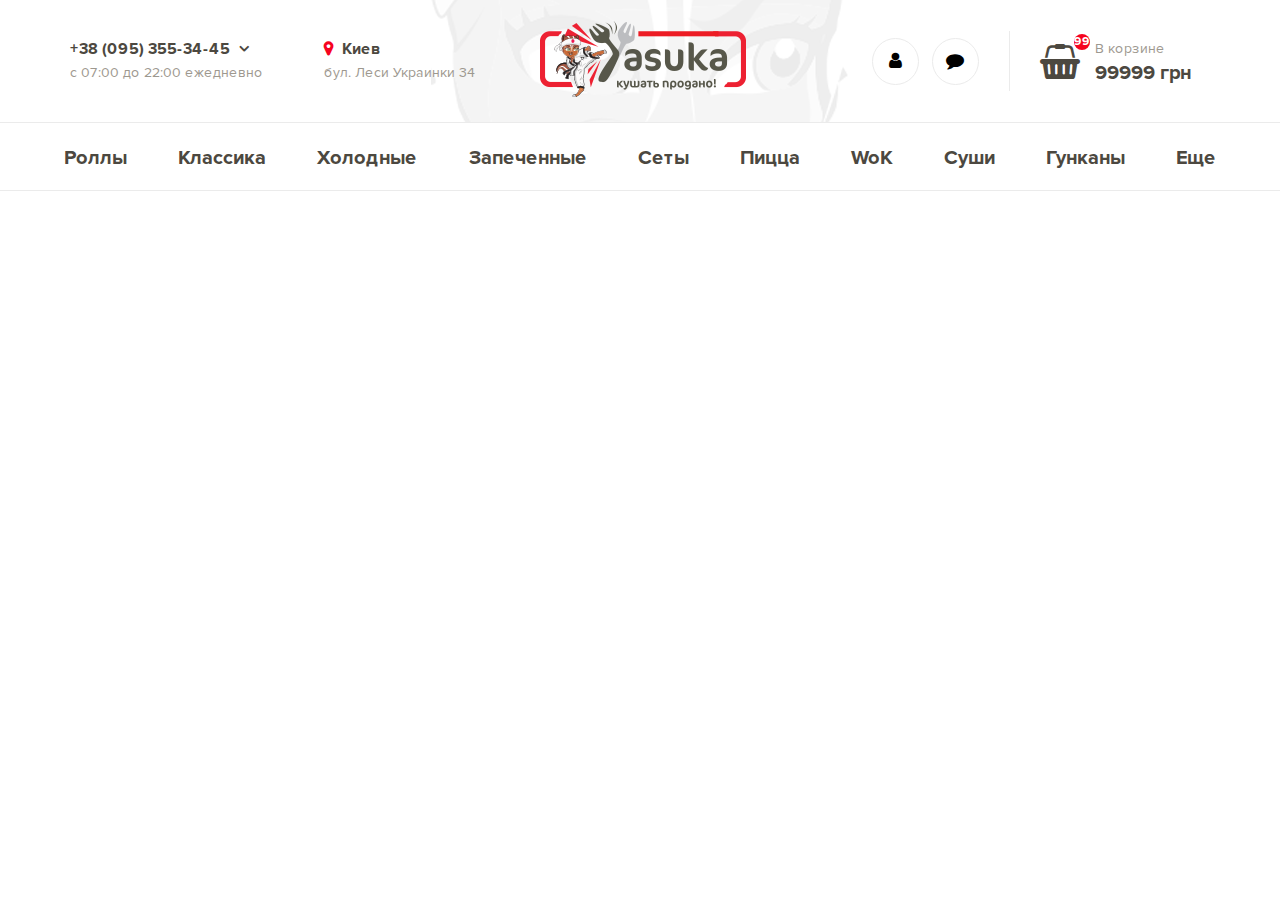
<file: pages/temp/header.html>
<!DOCTYPE html>
<html lang="en">
<head>
    <meta charset="UTF-8">
    <meta name="viewport" content="width=device-width, initial-scale=1.0">
    <meta http-equiv="X-UA-Compatible" content="ie=edge">
    <meta name="author" content="Anton Redko">
    <title>Yasuka</title>
    <link rel="icon" href="../../img/favicon.ico" type="image/x-icon">
    <link rel="stylesheet" href="../../font-awesome/css/font-awesome.min.css">
    <link rel="stylesheet" href="../../css/main.css">
    <link rel="stylesheet" href="../../css/common.css">
    <link rel="stylesheet" href="../../css/fonts.css">
</head>
<body class="w100 bgr-wh">
    <header class="w-inh bgr-wh">
        <div class="w-inh d-flex j-cen">
            <div class="w1140_pad15 d-flex row j-btw al-cen">
                <div>
                    <p class="font-b dark s16 h24">+38 (095) 355-34-45 <i class="tal-cen fa fa-angle-down" aria-hidden="true"></i></p>
                    <p class="font-reg l-grey s14 h24">с 07:00 до 22:00 ежедневно</p>
                </div>
                <div>
                    <p class="font-b dark s16 h24"><i class="tal-cen fa fa-map-marker" aria-hidden="true"></i> Киев</p>
                    <p class="font-reg l-grey s14 h24">бул. Леси Украинки 34</p>
                </div>
                <a class="logo" href="../../index.php"><img src="../../img/logo.png" alt="Yasuka"></a>
                <div class="group-header d-flex row j-cen al-cen">
                    <div class="group-small d-flex row j-end al-cen">
                        <div class="circle d-flex j-cen al-cen"><i class="fa fa-user s18" aria-hidden="true"></i></div>
                        <div class="circle d-flex j-cen al-cen"><i class="fa fa-comment s18" aria-hidden="true"></i></div>
                    </div>
                    <div class="h-inh line-vert"></div>
                    <a href="#">
                        <div class="group-small d-flex al-cen">
                            <i class="fa fa-shopping-basket" aria-hidden="true"><div class="font-b count d-flex j-cen al-cen">99</div></i>
                            <div class="in-cart h-inh d-flex col j-cen">
                                <div class="font-reg l-grey s14 h24">В корзине</div>
                                <div class="font-b dark s20 h24">99999 грн</div>
                            </div>
                        </div>
                    </a>    
                </div>
            </div>
        </div>
        <div class="d-flex j-cen">
            <div class="navbar w1170 d-flex row j-btw al-cen">
                <p class="h-inh"><a class="font-b dark s20 h24 w-inh d-flex al-cen" href="#">Роллы</a></p>
                <p class="h-inh"><a class="font-b dark s20 h24 w-inh d-flex al-cen" href="#">Классика</a></p>
                <p class="h-inh"><a class="font-b dark s20 h24 w-inh d-flex al-cen" href="#">Холодные</a></p>
                <p class="h-inh"><a class="font-b dark s20 h24 w-inh d-flex al-cen" href="#">Запеченные</a></p>
                <p class="h-inh"><a class="font-b dark s20 h24 w-inh d-flex al-cen" href="#">Сеты</a></p>
                <p class="h-inh"><a class="font-b dark s20 h24 w-inh d-flex al-cen" href="#">Пицца</a></p>
                <p class="h-inh"><a class="font-b dark s20 h24 w-inh d-flex al-cen" href="#">WoK</a></p>
                <p class="h-inh"><a class="font-b dark s20 h24 w-inh d-flex al-cen" href="#">Суши</a></p>
                <p class="h-inh"><a class="font-b dark s20 h24 w-inh d-flex al-cen" href="#">Гунканы</a></p>
                <p class="h-inh"><a class="font-b dark s20 h24 w-inh d-flex al-cen" href="#">Еще</a></p>
            </div>
        </div>
    </header>
</file>
<file: css/main.css>
/*------------------------------ Хедер ------------------------------*/
header{
    height: 190px;
}
header>div:first-child{
    border-bottom: 1px solid #ebebeb;
}
header>div:first-child>div{
    height: 122px;
    background: center center url(../img/header-backgr.png) no-repeat;
}
.fa-angle-down, .fa-map-marker{
    font-size: 16px;
    font-weight: bold;
}
.fa-angle-down{
    color: #4c4840;
    margin-left: 5px;
}
.fa-map-marker{
    color: #f6041f;
    margin-right: 5px;
}
.group-header{
    height: 60px;
}
.group-small{
    width: 200px;
    height: 47px;
}
.circle{
    width: 45px;
    height: 45px;
    border: 1px solid #ebebeb;
    border-radius: 50%;
    -webkit-border-radius: 50%;
    -moz-border-radius: 50%;
    -ms-border-radius: 50%;
    -o-border-radius: 50%;
}
.circle:first-child{
    margin-right: 13px;
}
.circle:last-child{
    margin-right: 30px;
}
.line-vert{
    width: 1px;
    background: #ebebeb;
}
header .fa-shopping-basket{
    font-size: 35px;
    margin-left: 30px;
    position: relative;
    float: left;
}
.count{
    width: 16px;
    height: 16px;
    background: #f6041f;
    font-size: 12px;
    line-height: 24px;
    color: #ffffff;
    position: absolute;
    right: -10px;
    top: -10px;
    border-radius: 50%;
    -webkit-border-radius: 50%;
    -moz-border-radius: 50%;
    -ms-border-radius: 50%;
    -o-border-radius: 50%;
}
.in-cart{
    margin-left: 15px;
}
header>div:last-child{
    border-bottom: 1px solid #ebebeb;
}

/*------------------------------ Меню ------------------------------*/
.navbar{
    height: 67px;
}
.navbar>p>a{
    height: 64px;
    padding: 0 9px;
    text-decoration: none;
    border-top: 3px solid #ffffff;
}
.navbar>p>a:hover{
    border-top: 3px solid #f6041f;
}
.banner{
    height: 466px;
    background: url(../img/banner.png) 50% 10%;
}

/*------------------------------ Фильтры ------------------------------*/
.filter{
    height: 40px;
    margin-right: 20px;
    border-radius: 25px;
    -webkit-border-radius: 25px;
    -moz-border-radius: 25px;
    -ms-border-radius: 25px;
    -o-border-radius: 25px;
}
.filter:last-child{
    margin-right: 0;
}
.filter>i:first-child{
    margin-left: 15px;
}
.filter>p{
    margin: 0 10px;
}
.filter>i:last-child{
    margin-right: 15px;
}
.filter:hover{
    opacity: 0.8;
    cursor: pointer;
}
.filterActive{
    background: #f6041f;
    color: #ffffff;
}
.filterNoActive{
    background: #f3f2f3;
    color: #8a867e;
}

/*------------------------------ Каталог ------------------------------*/
.prod{
    width: 360px;
    height: 480px;
    margin-bottom: 30px;
    border: 1px solid #ebebeb;
    border-radius: 10px;
    -webkit-border-radius: 10px;
    -moz-border-radius: 10px;
    -ms-border-radius: 10px;
    -o-border-radius: 10px;
}
.prod>div:first-child{
    height: 47px;
    margin-top: 10px;
}
.new, .discount{
    width: 55px;
    height: 25px;
    float: left;
    margin: 6px 0 0 29px;
    color: #ffffff;
    border-radius: 5px;
    -webkit-border-radius: 5px;
    -moz-border-radius: 5px;
    -ms-border-radius: 5px;
    -o-border-radius: 5px;
}
.new{
    background: #66a100;
}
.discount{
    background: #e44615;
}
.like{
    width: 86px;
    float: right;
    background: #faeded;
    color: #f6041f;
    border-radius: 15px 0 0 15px;
    -webkit-border-radius: 15px 0 0 15px;
    -moz-border-radius: 15px 0 0 15px;
    -ms-border-radius: 15px 0 0 15px;
    -o-border-radius: 15px 0 0 15px;
}
.like>i{
    margin-right: 8px;
}
.prod>img{
    width: 230px;
    margin-top: -10px;
    transition: 1s;
    -webkit-transition: 1s;
    -moz-transition: 1s;
    -ms-transition: 1s;
    -o-transition: 1s;
}
.prod>img:hover{
    transform: scale(1.1);
    -webkit-transform: scale(1.1);
    -moz-transform: scale(1.1);
    -ms-transform: scale(1.1);
    -o-transform: scale(1.1);
}
.title:hover{
    cursor: pointer;
    color: #f6041f;
}
.prod>p.font-sb{
    width: 60%;
}
.prod>div:last-child{
    margin-bottom: 10px;
}
.prod>div:last-child>p{
    margin-left: 30px;
}
.prod button{
    padding: 10px 20px;
    border: 2px solid #f6041f;
    border-radius: 15px;
    -webkit-border-radius: 15px;
    -moz-border-radius: 15px;
    -ms-border-radius: 15px;
    -o-border-radius: 15px;
}
.prod button:hover{
    background: #f6041f;
    color: #ffffff;
    cursor: pointer;
}
.prod .fa-shopping-basket{
    margin-right: 10px;
}
.showMore{
    padding: 10px 20px;
    background: none;
    margin: 10px 0 40px 0;
    border: 2px solid #ffffff;
}
.showMore>i{
    color: #f6041f;
    font-size: 30px;
    margin-right: 10px;
}
.showMore:hover{
    cursor: pointer;
    border: 2px solid #f6041f;
    border-radius: 15px;
    -webkit-border-radius: 15px;
    -moz-border-radius: 15px;
    -ms-border-radius: 15px;
    -o-border-radius: 15px;
}

/*------------------------------ Акции ------------------------------*/
.stocks{
    margin-bottom: 45px;
}
.stocksAll{
    padding: 15px 20px;
    border: 2px solid #ebebeb;
    border-radius: 15px;
    -webkit-border-radius: 15px;
    -moz-border-radius: 15px;
    -ms-border-radius: 15px;
    -o-border-radius: 15px;
}
.stocksAll>i{
    margin-left: 20px;
}
.stocksAll:hover{
    border: 2px solid #ed2132;
    background: #ed2132;
    color: #ffffff;
}
.stock{
    width: 48%;
    height: 240px;
    margin-bottom: 75px;
    border-radius: 10px;
    -webkit-border-radius: 10px;
    -moz-border-radius: 10px;
    -ms-border-radius: 10px;
    -o-border-radius: 10px;
}
.stock:first-child{
    background: #ed9e4b;
}
.stock:first-child>div{
    background: center right url(../img/strock-1.png) no-repeat;
}
.stock:nth-child(2){
    background: #e84d1d;
}
.stock:nth-child(2)>div{
    background: center right url(../img/strock-2.png) no-repeat;
}
.stock>div>div{
    width: 50%;
    padding-left: 25px;
}
.stock>div>div>p{
    color: #ffffff;
}
.stock-num{
    width: 50%;
    padding: 10px 20px;
    border: 1px dashed #ffffff;
    border-radius: 25px;
    -webkit-border-radius: 25px;
    -moz-border-radius: 25px;
    -ms-border-radius: 25px;
    -o-border-radius: 25px;
}

/*------------------------------ Доставка ------------------------------*/
.deliv>p:first-child{
    margin-bottom: 45px;
}
.deliv>p:last-child{
    margin-bottom: 75px;
}
.deliv+div>div{
    height: 340px;
    padding: 0 70px;
    background: center right url(../img/delivloc.png) no-repeat;
}
.deliv+div>div>a{
    top: 35px;
    left: 45px;
    padding: 20px 25px;
    border: 1px dashed #ed2132;
    color: #ed2132;
    border-radius: 35px;
    -webkit-border-radius: 35px;
    -moz-border-radius: 35px;
    -ms-border-radius: 35px;
    -o-border-radius: 35px;
}
.deliv+div>div>a:hover{
    background: #ed2132;
    color: #ffffff;
}
.deliv+div>div>p{
    margin-top: 45px;
}
.deliv+div>div>p:last-child{
    margin-top: 0;
}

/*------------------------------ Футер ------------------------------*/
footer{
    height: 431px;
    border-top: 1px solid #ebebeb;
}
footer>div:first-child{
    height: 307px;
}
footer>div:first-child i{
    margin: 0 20px 0 3px;
}
footer>div:first-child>div>div:first-child,
footer>div:first-child>div>div:first-child+div,
footer>div:first-child>div>div:first-child+div+div,
footer>div:first-child>div>div:last-child{
    height: 262px;
    padding-top: 45px;
}
footer>div:first-child>div>div:first-child+div>a>p:hover,
footer>div:first-child>div>div:first-child+div+div>a>p:hover{
    color: #f6041f;
}
footer>div:first-child>div>div:first-child{
    width: 210px;
}
footer>div:first-child>div>div:first-child+div{
    width: 145px;
}
footer>div:first-child>div>div:last-child{
    width: 230px;
}
footer>div:first-child>div>div:last-child>p:nth-child(2){
    margin: -30px 0 10px 0;
}
footer>div:nth-child(2){
    height: 123px;
}
footer>div:nth-child(2)>div{
    border-top: 1px solid #ebebeb;
}
footer>div:nth-child(2)>div>div{
    width: 360px;
}
footer>div:last-child>div>div>div>a:last-child>.social{
    margin-right: 0;
}
.social{
    width: 44px;
    height: 44px;
    margin-right: 10px;
    font-size: 20px;
    border: 2px solid #ededed;
    border-radius: 30%;
    -webkit-border-radius: 30%;
    -moz-border-radius: 30%;
    -ms-border-radius: 30%;
    -o-border-radius: 30%;
}
.social:hover{
    background-color: #f6041f;
    color: #ffffff;
    border: 2px solid #f6041f;
}
</file>
<file: css/common.css>
*{
    margin: 0; 
    padding: 0;
}
a{
    text-decoration: none;
    color: #4c4840;
}
.w100{
    width: 100%;
}
.pos-rel{
    position: relative;
}
.pos-abs{
    position: absolute;
}
.w-inh{
    width: inherit;
}
.h-inh{
    height: inherit;
}
.w1170{
    width: 1170px;
}
.w1152_pad9{
    width: 1152px;
    padding: 0 9px;
}
.w1140_pad15{
    width: 1140px;
    padding: 0 15px;
}
.bgr-wh{
    background: #ffffff;
}
.t-al-cen{
    text-align: center;
}
.t-al-jus{
    text-align: justify;
}

/*------------------------------ Флексы ------------------------------*/
.d-flex{
    display: flex;
}
.row{
    flex-direction: row;
}
.col{
    flex-direction: column;
}
.wrap{
    flex-wrap: wrap;
}
.j-cen{
    justify-content: center;
}
.j-btw{
    justify-content: space-between;
}
.j-ar{
    justify-content: space-around;
}
.j-end{
    justify-content: flex-end;
}
.al-cen{
    align-items: center;
}

/*------------------------------ Шрифты ------------------------------*/
.font-b{
    font-family: 'ProximaNova-Bold';
}
.font-reg{
    font-family: 'ProximaNova-Regular';
}
.font-sb{
    font-family: 'ProximaNova-Semibold';
}
.dark{
    color: #4c4840;
}
.grey{
    color: #8a867e;
}
.l-grey{
    color: #9d988f;
}
.s14{
    font-size: 14px;
}
.s16{
    font-size: 16px;
}
.s18{
    font-size: 18px;
}
.s20{
    font-size: 20px;
}
.s24{
    font-size: 24px;
}
.s30{
    font-size: 30px;
}
.s40{
    font-size: 40px;
}
.s60{
    font-size: 60px;
}
.h20{
    line-height: 20px;
}
.h22{
    line-height: 22px;
}
.h23{
    line-height: 23px;
}
.h24{
    line-height: 24px;
}
.h29{
    line-height: 29px;
}
.h35{
    line-height: 35.42px;
}
.h61{
    line-height: 61.35px;
}
.h62{
    line-height: 62.32px;
}
.h96{
    line-height: 96px;
}
</file>
<file: css/fonts.css>
@font-face{
    font-family: 'ProximaNova-Bold';
    src: url('../fonts/ProximaNova-Bold.eot');
    src: url('../fonts/ProximaNova-Bold.eot?iefix') format('eot'),
    url('../fonts/ProximaNova-Bold.woff') format('woff'),
    url('../fonts/ProximaNova-Bold.ttf') format('truetype');
}
@font-face{
    font-family: 'ProximaNova-Regular';
    src: url('../fonts/ProximaNova-Regular.eot');
    src: url('../fonts/ProximaNova-Regular.eot?iefix') format('eot'),
    url('../fonts/ProximaNova-Regular.woff') format('woff'),
    url('../fonts/ProximaNova-Regular.ttf') format('truetype');
}
@font-face{
    font-family: 'ProximaNova-Semibold';
    src: url('../fonts/ProximaNova-Semibold.eot');
    src: url('../fonts/ProximaNova-Semibold.eot?iefix') format('eot'),
    url('../fonts/ProximaNova-Semibold.woff') format('woff'),
    url('../fonts/ProximaNova-Semibold.ttf') format('truetype');
}
</file>
